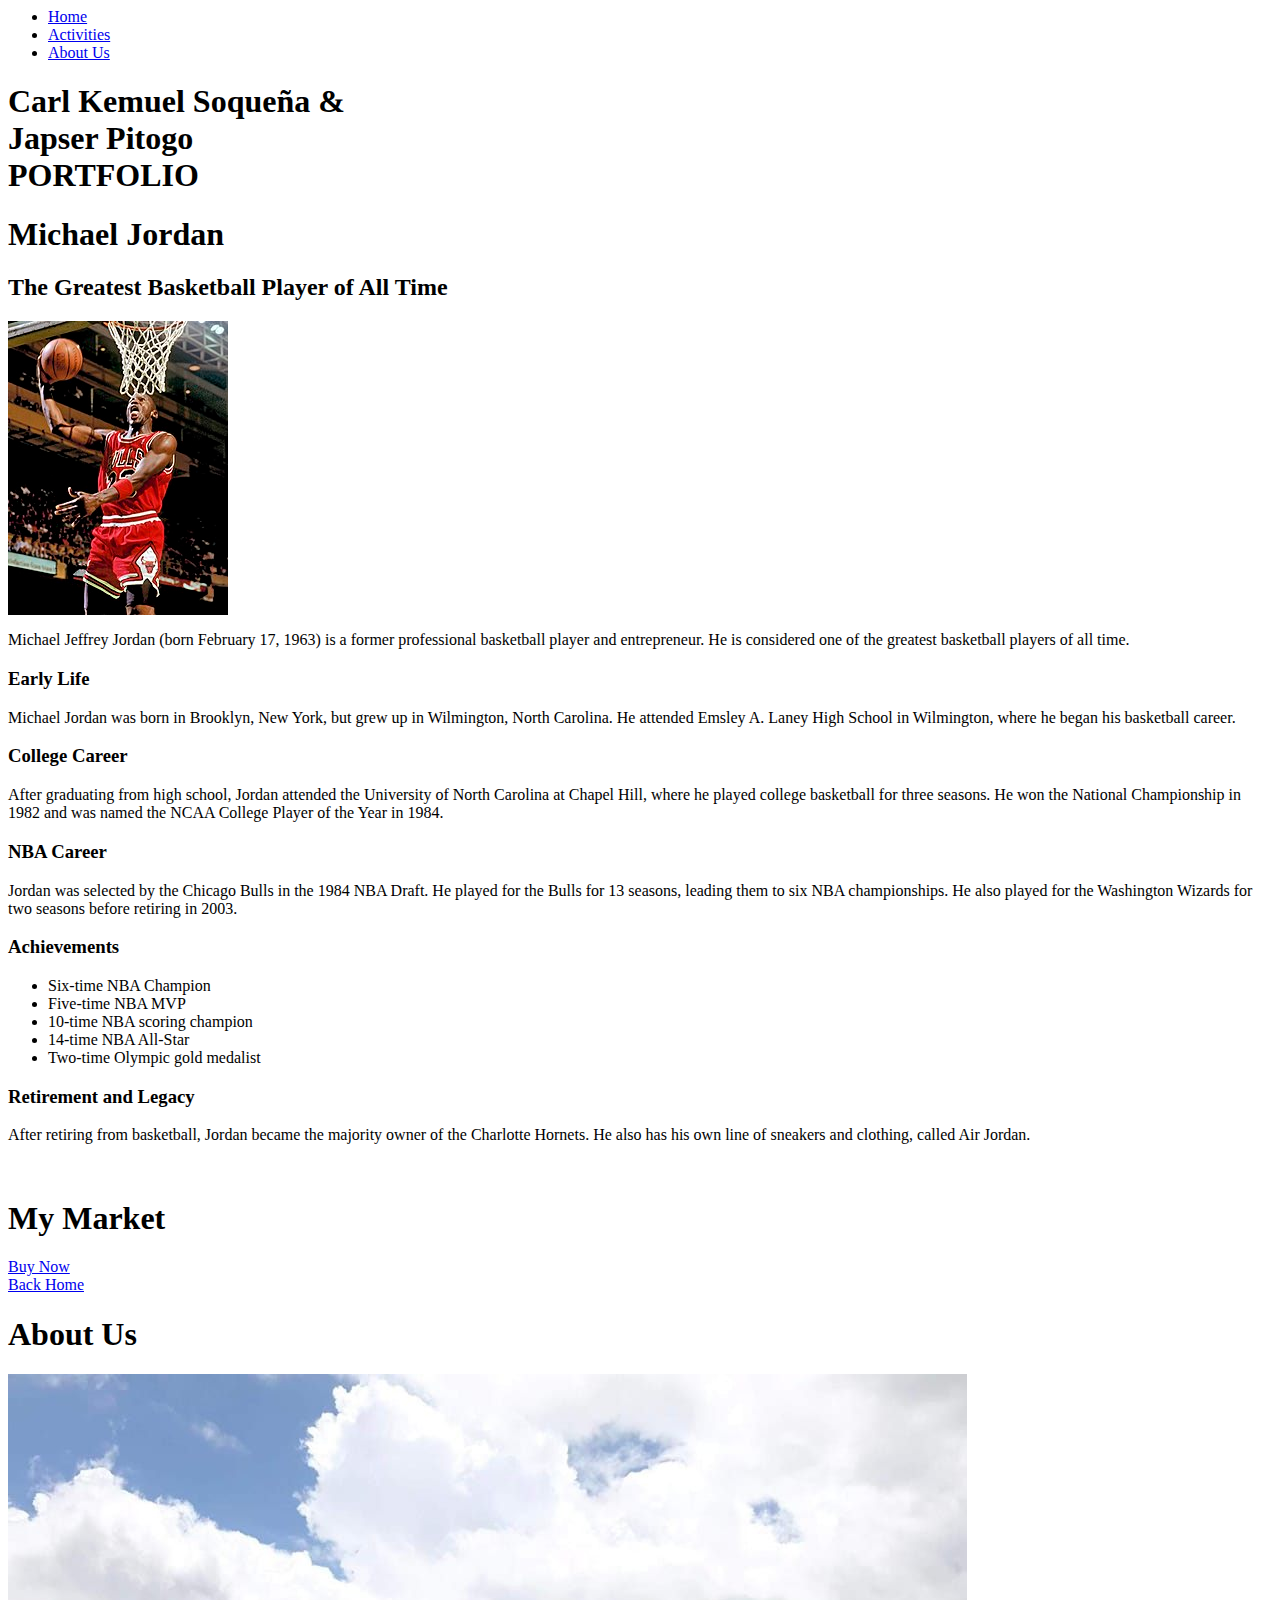
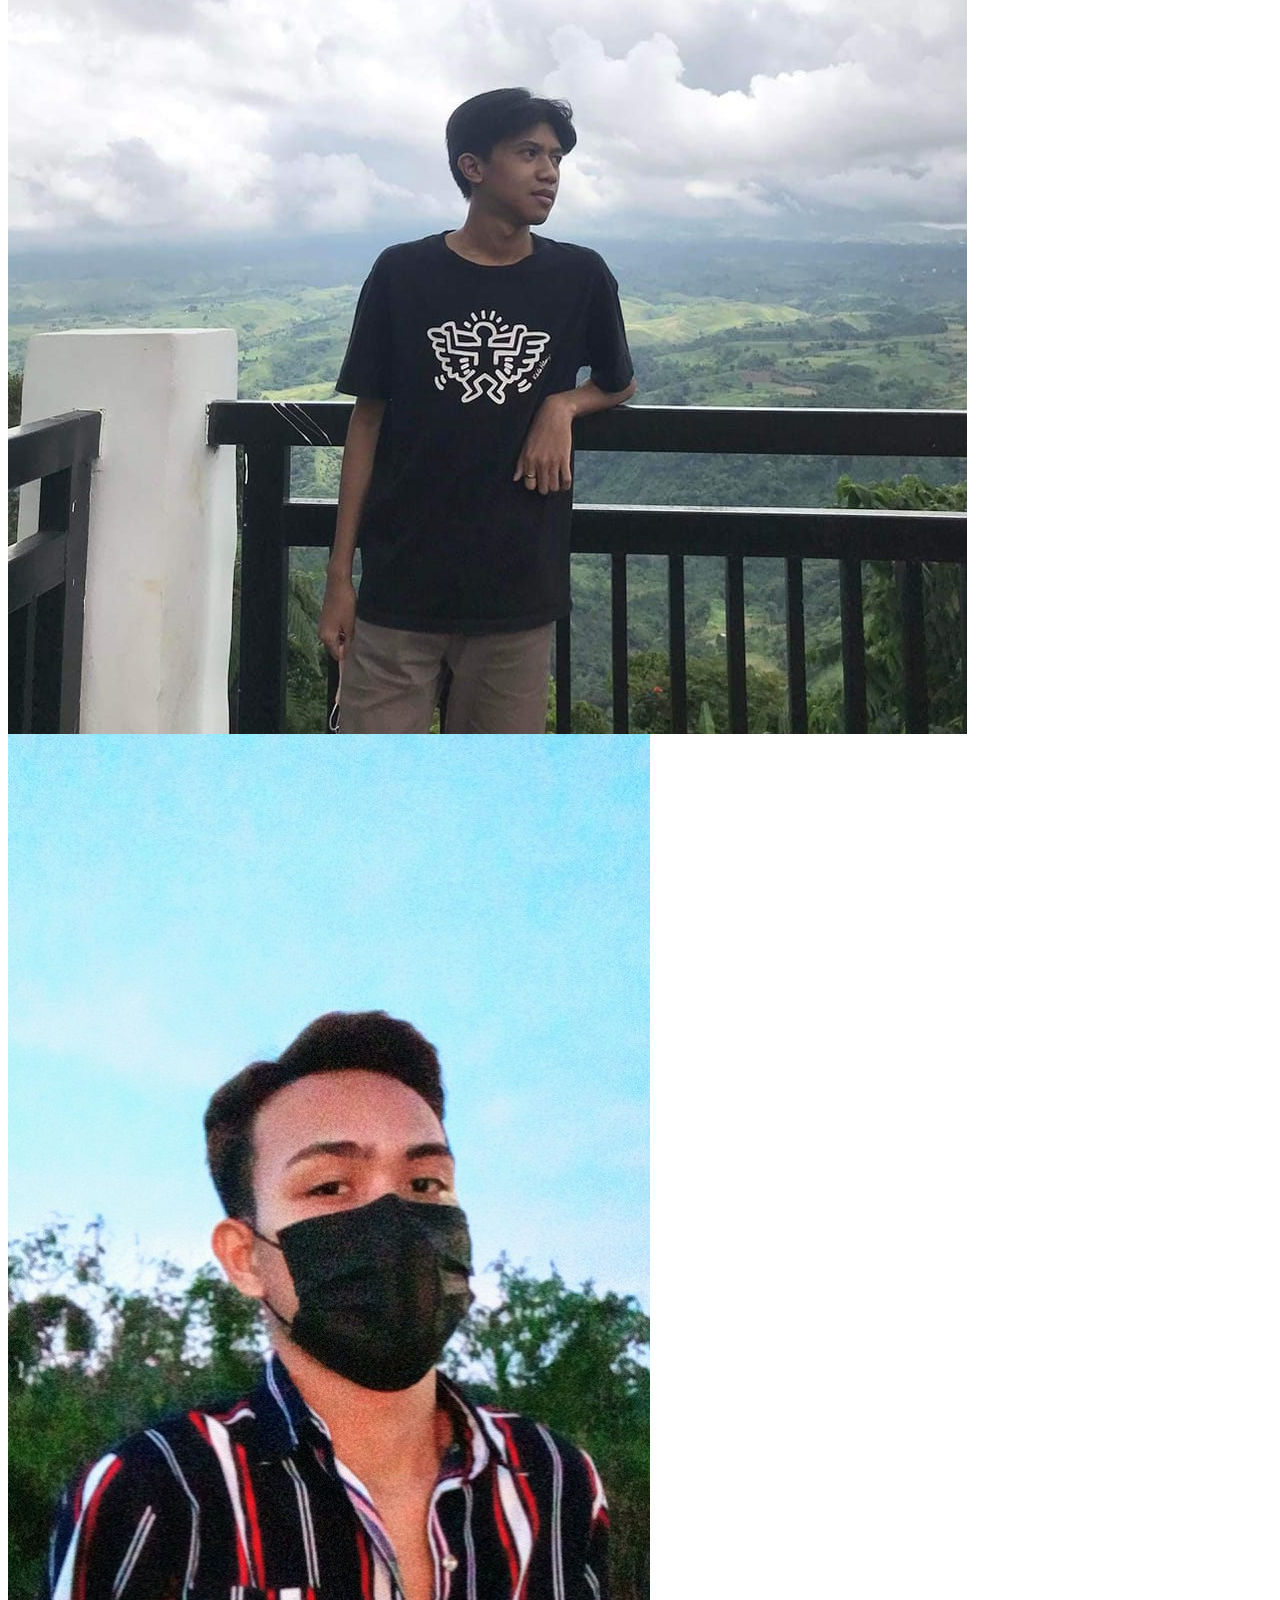
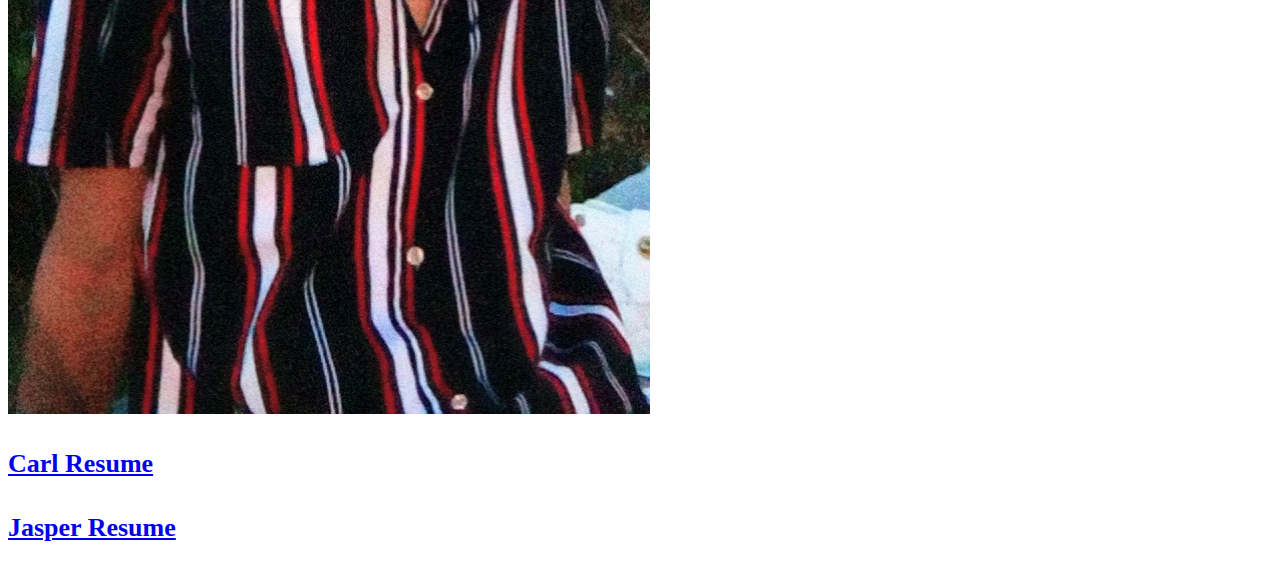
<file: index.html>
<html lang="en">
<head>
    <meta charset="UTF-8">
    <meta http-equiv="X-UA-Compatible" content="IE=edge">
    <meta name="viewport" content="width=device-width, initial-scale=1.0">
    <title>Portfolio</title>
    <link rel="stylesheet" href="css/style.css">
</head>
<body>
    <nav class="navbar">
      <ul>
         <li><a href="#home">Home</a></li>
         <li><a href="#activities">Activities</a></li>
         <li><a href="#about us">About Us</a></li>
      </ul>
    </nav>

<section id="home">
    <div class="main">
        <h1 class="headings">Carl Kemuel Soqueña & <br> Japser Pitogo <br> PORTFOLIO</h1>
    </div>
    </section>

<section id="activities">
    <body >
        <header>
            <h1>Michael Jordan</h1>
            <h2>The Greatest Basketball Player of All Time</h2>
        </header>
    
        <div id="main">
            <img src="image/mj.jpg" alt="Michael Jordan">
            <p>Michael Jeffrey Jordan (born February 17, 1963) is a former professional basketball player and entrepreneur. He is considered one of the greatest basketball players of all time.</p>
            
            <h3>Early Life</h3>
            <p>Michael Jordan was born in Brooklyn, New York, but grew up in Wilmington, North Carolina. He attended Emsley A. Laney High School in Wilmington, where he began his basketball career.</p>
            
            <h3>College Career</h3>
            <p>After graduating from high school, Jordan attended the University of North Carolina at Chapel Hill, where he played college basketball for three seasons. He won the National Championship in 1982 and was named the NCAA College Player of the Year in 1984.</p>
            
            <h3>NBA Career</h3>
            <p>Jordan was selected by the Chicago Bulls in the 1984 NBA Draft. He played for the Bulls for 13 seasons, leading them to six NBA championships. He also played for the Washington Wizards for two seasons before retiring in 2003.</p>
            
            <h3>Achievements</h3>
            <ul>
                <li>Six-time NBA Champion</li>
                <li>Five-time NBA MVP</li>
                <li>10-time NBA scoring champion</li>
                <li>14-time NBA All-Star</li>
                <li>Two-time Olympic gold medalist</li>
            </ul>
    
            <h3>Retirement and Legacy</h3>
            <p>After retiring from basketball, Jordan became the majority owner of the Charlotte Hornets. He also has his own line of sneakers and clothing, called Air Jordan.</p>
        </div>
    </body>
      </section> 
      <br>
      <html>
          <body>
            <h1 class="headings"> My Market</h1>
            <div class="bg-text"><a href="market.html">Buy Now</a></div>
            <div class="bg-image"></div>   
            </body>
      </html>
    </section>
    

<body>
    <a href="index.html">Back Home</a>
<section id="about us">
    <h1 class="headings">About Us</h1>
       <div class="gallery">
          <div class="box1">
              <img src="image/picr.jpg" alt="picr">
              <img src="image/poriflepic.jpg" alt="jasper">

            </div>
        </div>
        <b>
          <div class="container">
            <h4 style="font-size:26px"><div class="centered-1"><a href="resume1.html"> Carl Resume</a> </div></h4>
            <h4 style="font-size:26px"> <div class="centered"><a href="resume2.html"> Jasper Resume</a></div></h4>
          </div>
        
        </body>

     
</body>
</html>
</file>
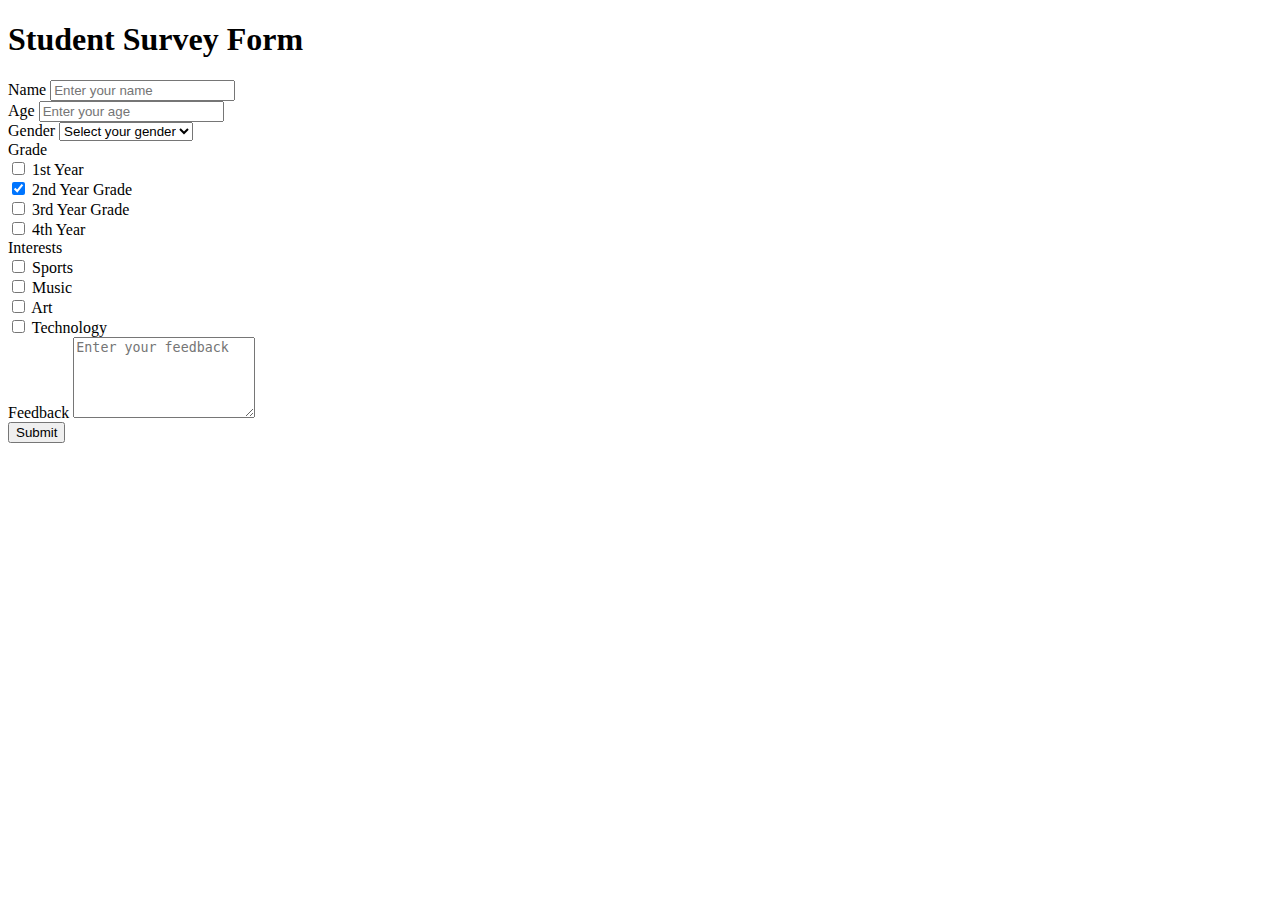
<file: form.html>
<!DOCTYPE html>
<html lang="en">

<head>
  <meta charset="UTF-8">
  <meta name="viewport" content="width=device-width, initial-scale=1.0">
  <link href="https://cdn.jsdelivr.net/npm/bootstrap@5.3.0-alpha3/dist/css/bootstrap.min.css" rel="stylesheet" integrity="sha384-KK94CHFLLe+nY2dmCWGMq91rCGa5gtU4mk92HdvYe+M/SXH301p5ILy+dN9+nJOZ" crossorigin="anonymous">
  <title>Student Survey Form</title>
</head>

<body>
  <div class="container">
    <h1>Student Survey Form</h1>
    <form>
      <div class="mb-3">
        <label for="name" class="form-label">Name</label>
        <input type="text" class="form-control" id="name" placeholder="Enter your name" required>
      </div>
      <div class="mb-3">
        <label for="age" class="form-label">Age</label>
        <input type="number" class="form-control" id="age" placeholder="Enter your age" required>
      </div>
      <div class="mb-3">
        <label for="gender" class="form-label">Gender</label>
        <select class="form-select" id="gender" required>
          <option value="" disabled selected>Select your gender</option>
          <option value="male">Male</option>
          <option value="female">Female</option>
          <option value="other">Other</option>
        </select>
      </div>
      <div class="mb-3">
        <label for="grade" class="form-label">Grade</label>
        <div class="form-check">
    <input class="form-check-input" type="checkbox" value="" id="flexCheckDefault">
    <label class="form-check-label" for="flexCheckDefault">
      1st Year
  </label>
</div>
<div class="form-check">
  <input class="form-check-input" type="checkbox" value="" id="flexCheckChecked" checked>
  <label class="form-check-label" for="flexCheckChecked">
    2nd Year
  </label>
   <label for="grade" class="form-label">Grade</label>
        <div class="form-check">
    <input class="form-check-input" type="checkbox" value="" id="flexCheckDefault">
    <label class="form-check-label" for="flexCheckDefault">
      3rd Year
  </label>
   <label for="grade" class="form-label">Grade</label>
        <div class="form-check">
    <input class="form-check-input" type="checkbox" value="" id="flexCheckDefault">
    <label class="form-check-label" for="flexCheckDefault">
      4th Year
  </label>
</div>
      </div>
      <div class="mb-3">
        <label for="interests" class="form-label">Interests</label>
        <div class="form-check">
          <input class="form-check-input" type="checkbox" id="sports">
          <label class="form-check-label" for="sports">Sports</label>
        </div>
        <div class="form-check">
          <input class="form-check-input" type="checkbox" id="music">
          <label class="form-check-label" for="music">Music</label>
        </div>
        <div class="form-check">
          <input class="form-check-input" type="checkbox" id="art">
          <label class="form-check-label" for="art">Art</label>
        </div>
        <div class="form-check">
          <input class="form-check-input" type="checkbox" id="technology">
          <label class="form-check-label" for="technology">Technology</label>
        </div>
      </div>
      <div class="mb-3">
        <label for="feedback" class="form-label">Feedback</label>
        <textarea class="form-control" id="feedback" rows="5" placeholder="Enter your feedback" required></textarea>
      </div>
      <button type="submit" class="btn btn-primary">Submit</button>
    </form>
  </div>

  <script src="https://cdn.jsdelivr.net/npm/bootstrap@5.3.0-alpha3/dist/js/bootstrap.bundle.min.js" integrity="sha384-ENjdO4Dr2bkBIFxQpeoTz1HIcje39Wm4jDKdf19U8gI4ddQ3GYNS7NTKfAdVQSZe" crossorigin="anonymous"></script>
</body>

</html>
</file>
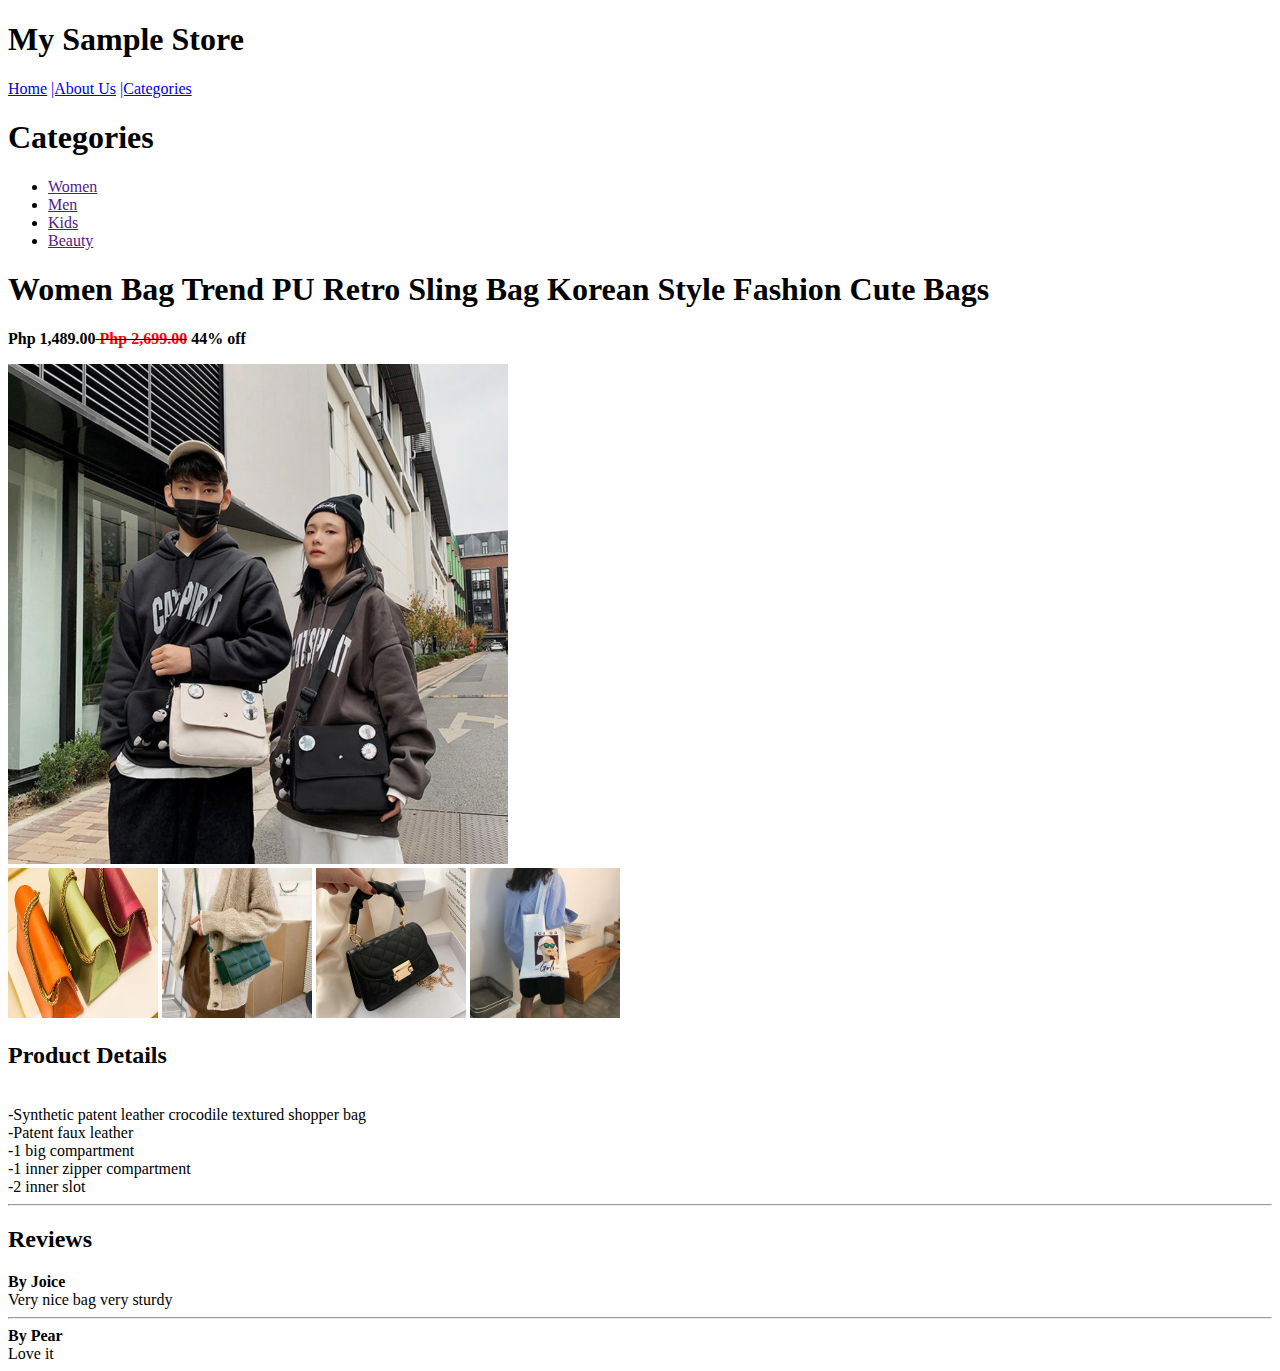
<file: market.html>
<!DOCTYPE html>
<html lang="en">
<head>
    <meta charset="UTF-8">
    <meta http-equiv="X-UA-Compatible" content="IE=edge">
    <meta name="viewport" content="width=device-width, initial-scale=1.0">
    <link rel="stylesheet" href="css/market.css">
    <title>MARKET</title>
    
</head>
<body>
    <h1>My Sample Store</h1>
    <a href="exercise2.html">Home</a>
    <a href="exercise2.html">|About Us</a>
    <a href="exercise2.html">|Categories</a>

    <h1>Categories</h1>
<ul>
    <li><a href="">Women</a></li>
    <li><a href="">Men</a></li>
    <li><a href="">Kids</a></li>
    <li><a href="">Beauty</a></li>
</ul>

<h1>Women Bag Trend PU Retro Sling Bag Korean Style Fashion Cute Bags</h1>
<b>
<p>Php 1,489.00<del> <span class="highlight-word-color"> Php 2,699.00</span></del> 44% off</p>
</b>  
    <div class="wrapper"></div>
      <img class="img-fashion" src="image/fashion.jfif" alt="fashion">
<br>
        <img class="img-colorbag" src="image/colorbag.jpg" alt="colorbag" >
          <img class="img-greenbag" src="image/greenbag.jfif" alt="greenbag" >
            <img class="img-kids" src="image/kids.jpg" alt="kids">
                <img class="img-whitebag" src="image/whitebag.jfif" alt="whitebag">


<h2>Product Details</h2>

   <br>-Synthetic patent leather crocodile textured shopper bag
      <br>-Patent faux leather
         <br> -1 big compartment
            <br> -1 inner zipper compartment
              <br>-2 inner slot

<hr>
   <h2>Reviews</h2>

<b>By Joice</b>
<br>
    Very nice bag very sturdy
<hr>
<b>By Pear</b>
<br>
    Love it 

</body>
</html>
</file>
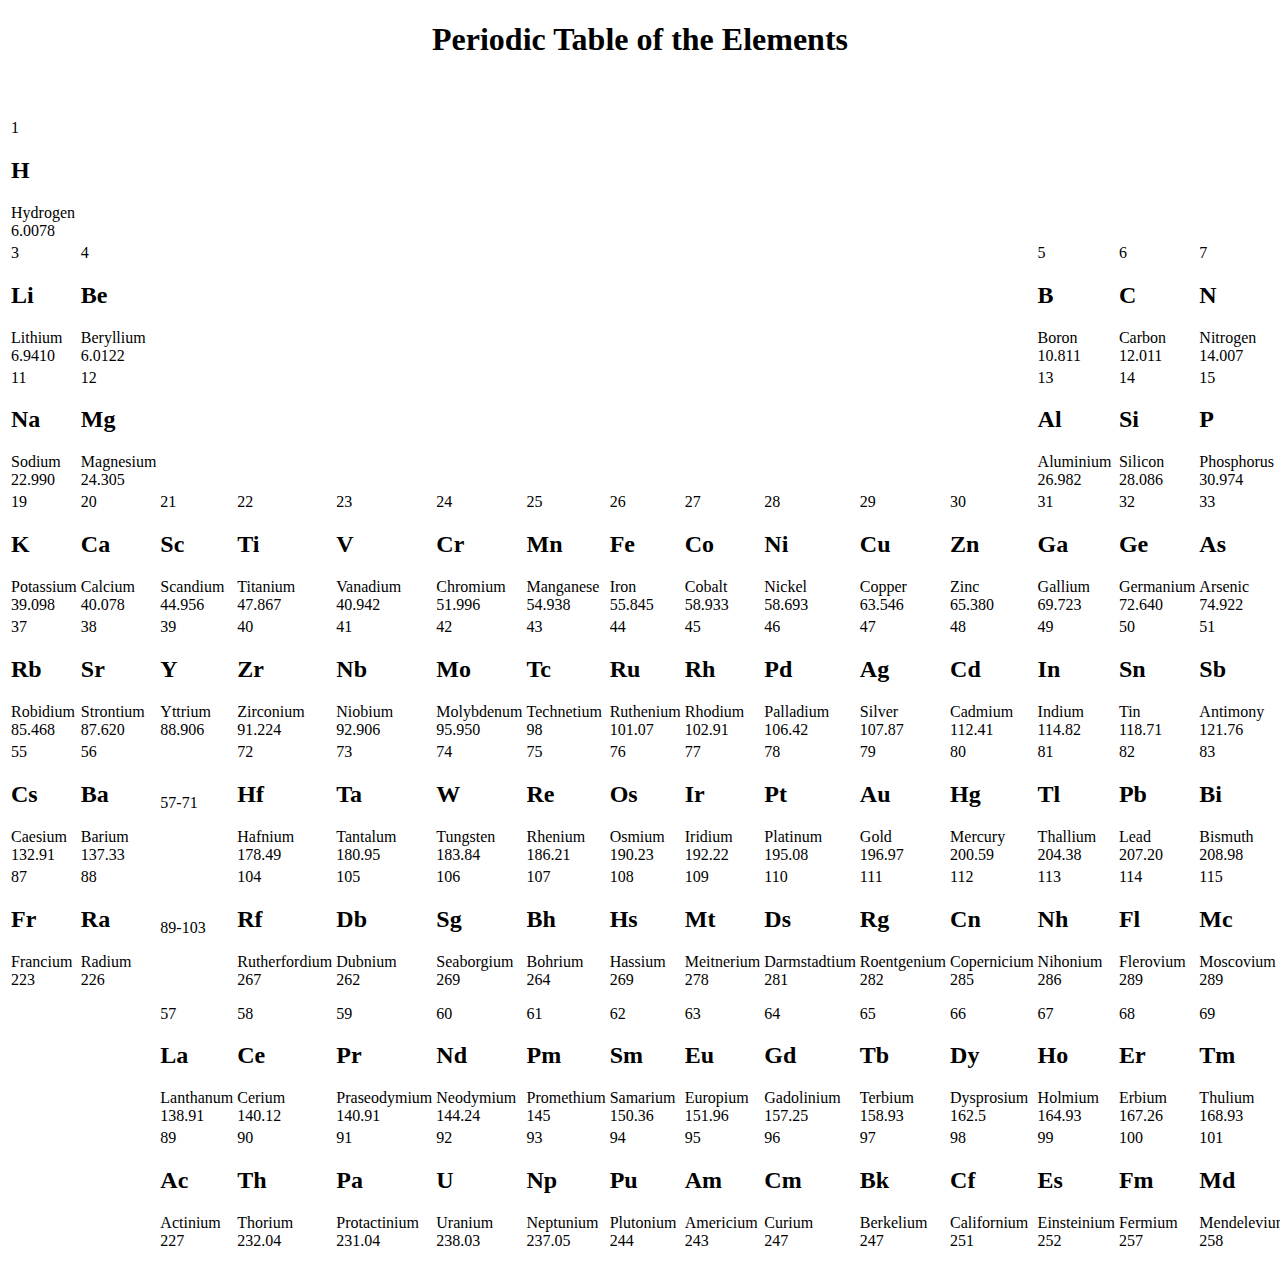
<file: periodic.html>
<!DOCTYPE html>
<html lang="en">
<head>
    <meta charset="UTF-8">
    <meta http-equiv="X-UA-Compatible" content="IE=edge">
    <meta name="viewport" content="width=device-width, initial-scale=1.0">
    <link rel="stylesheet" href="css/style.css">
    <title>Periodic Table</title>
</head>
<body>
    <center><h1 class="h1">Periodic Table of the Elements</h1></center>
    <br><br>
    <table>
        <tr>    
            <td class="color1">1<h2 class="color1">H</h2>Hydrogen 6.0078</td>
            <td colspan="16" class="border"></td>
            <td class="color2">2<br><h2 class="color2">He</h2>Helium 4.0026</td>
        </tr>
        <tr>    
            <td class="color7">3<br><h2 class="color7">Li</h2>Lithium 6.9410</td>
            <td class="color2">4<br><h2 class="color2">Be</h2>Beryllium 6.0122</td>
            <td colspan="10" class="border"></td>
            <td class="color5">5<br><h2 class="color5">B</h2>Boron 10.811</td>
            <td class="color1">6<br><h2 class="color1">C</h2>Carbon 12.011</td>
            <td class="color1">7<br><h2 class="color1">N</h2>Nitrogen 14.007</td>
            <td class="color1">8<br><h2 class="color1">O</h2>Oxygen 15.999</td>
            <td class="color1">9<br><h2 class="color1">F</h2>Fluorine 18.998</td>
            <td class="color2">10<br><h2 class="color2">Ne</h2>Neon<br>20.180</td>
        </tr>
        <tr>
            <td class="color7">11<br><h2 class="color7">Na</h2>Sodium 22.990</td>
            <td class="color2">12<br><h2 class="color2">Mg</h2>Magnesium 24.305</td>
            <td colspan="10" class="border"></td>
            <td class="color6">13<br><h2 class="color6">Al</h2>Aluminium 26.982</td>
            <td class="color5">14<br><h2 class="color5">Si</h2>Silicon 28.086</td>
            <td class="color1">15<br><h2 class="color1">P</h2>Phosphorus 30.974</td>
            <td class="color1">16<br><h2 class="color1">S</h2>Sufur<br>32.065</td>
            <td class="color1">17<br><h2 class="color1">C</h2>Cholirne 35.453</td>
            <td class="color2">18<br><h2 class="color2">Ar</h2>Argon 39.948</td>
        </tr>
        <tr>
            <td class="color7">19<br><h2 class="color7">K</h2>Potassium 39.098</td>
            <td class="color2">20<br><h2 class="color2">Ca</h2>Calcium 40.078</td>
            <td class="color3">21<br><h2 class="color3">Sc</h2>Scandium 44.956</td>
            <td class="color3">22<br><h2 class="color3">Ti</h2>Titanium 47.867</td>
            <td class="color3">23<br><h2 class="color3">V</h2>Vanadium 40.942</td>
            <td class="color3">24<br><h2 class="color3">Cr</h2>Chromium 51.996</td>
            <td class="color3">25<br><h2 class="color3">Mn</h2>Manganese 54.938</td>
            <td class="color3">26<br><h2 class="color3">Fe</h2>Iron<br>55.845</td>
            <td class="color3">27<br><h2 class="color3">Co</h2>Cobalt 58.933</td>
            <td class="color3">28<br><h2 class="color3">Ni</h2>Nickel<br>58.693</td>
            <td class="color3">29<br><h2 class="color3">Cu</h2>Copper 63.546</td>
            <td class="color3">30<br><h2 class="color3">Zn</h2>Zinc<br>65.380</td>
            <td class="color6">31<br><h2 class="color6">Ga</h2>Gallium 69.723</td>
            <td class="color5">32<br><h2 class="color5">Ge</h2>Germanium 72.640</td>
            <td class="color5">33<br><h2 class="color5">As</h2>Arsenic 74.922</td>
            <td class="color1">34<br><h2 class="color1">Se</h2>Selenium 78.960</td>
            <td class="color1">35<br><h2 class="color1">Br</h2>Bromine 79.904</td>
            <td class="color2">36<br><h2 class="color2">Kr</h2>Krypton 83.798</td>
        </tr>
        <tr>
            <td class="color7">37<br><h2 class="color7">Rb</h2>Robidium 85.468</td>
            <td class="color2">38<br><h2 class="color2">Sr</h2>Strontium 87.620</td>
            <td class="color3">39<br><h2 class="color3">Y</h2>Yttrium 88.906</td>
            <td class="color3">40<br><h2 class="color3">Zr</h2>Zirconium 91.224</td>
            <td class="color3">41<br><h2 class="color3">Nb</h2>Niobium 92.906</td>
            <td class="color3">42<br><h2 class="color3">Mo</h2>Molybdenum 95.950</td>
            <td class="color3">43<br><h2 class="color3">Tc</h2>Technetium 98</td>
            <td class="color3">44<br><h2 class="color3">Ru</h2>Ruthenium 101.07</td>
            <td class="color3">45<br><h2 class="color3">Rh</h2>Rhodium 102.91</td>
            <td class="color3">46<br><h2 class="color3">Pd</h2>Palladium 106.42</td>
            <td class="color3">47<br><h2 class="color3">Ag</h2>Silver<br>107.87</td>
            <td class="color3">48<br><h2 class="color3">Cd</h2>Cadmium 112.41</td>
            <td class="color6">49<br><h2 class="color6">In</h2>Indium 114.82</td>
            <td class="color6">50<br><h2 class="color6">Sn</h2>Tin<br> 118.71</td>
            <td class="color5">51<br><h2 class="color5">Sb</h2>Antimony 121.76</td>
            <td class="color5">52<br><h2 class="color5">Te</h2>Tellurium 127.60</td>
            <td class="color1">53<br><h2 class="color1">I</h2>Iodine 126.90</td>
            <td class="color2">54<br><h2 class="color2">Xe</h2>Xenon 131.29</td>
        </tr>
        <tr>
            <td class="color7">55<br><h2 class="color7">Cs</h2>Caesium 132.91</td>
            <td class="color2">56<br><h2 class="color2">Ba</h2>Barium 137.33</td>
            <td class="color8">57-71</td>
            <td class="color3">72<br><h2 class="color3">Hf</h2>Hafnium 178.49</td>
            <td class="color3">73<br><h2 class="color3">Ta</h2>Tantalum 180.95</td>
            <td class="color3">74<br><h2 class="color3">W</h2>Tungsten 183.84</td>
            <td class="color3">75<br><h2 class="color3">Re</h2>Rhenium 186.21</td>
            <td class="color3">76<br><h2 class="color3">Os</h2>Osmium 190.23</td>
            <td class="color3">77<br><h2 class="color3">Ir</h2>Iridium 192.22</td>
            <td class="color3">78<br><h2 class="color3">Pt</h2>Platinum 195.08</td>
            <td class="color3">79<br><h2 class="color3">Au</h2>Gold<br>196.97</td>
            <td class="color3">80<br><h2 class="color3">Hg</h2>Mercury 200.59</td>
            <td class="color6">81<br><h2 class="color6">Tl</h2>Thallium 204.38</td>
            <td class="color6">82<br><h2 class="color6">Pb</h2>Lead<br>207.20</td>
            <td class="color6">83<br><h2 class="color6">Bi</h2>Bismuth 208.98</td>
            <td class="color6">84<br><h2 class="color6">Po</h2>Polonium 209</td>
            <td class="color6">85<br><h2 class="color6">At</h2>Astatine<br>210</td>
            <td class="color2">86<br><h2 class="color2">Rn</h2>Radon<br>222</td>
        </tr>
        <tr>
            <td class="color7">87<br><h2 class="color7">Fr</h2>Francium 223</td>
            <td class="color2">88<br><h2 class="color2">Ra</h2>Radium<br>226</td>
            <td class="color9">89-103</td>
            <td class="color3">104<br><h2 class="color3">Rf</h2>Rutherfordium 267</td>
            <td class="color3">105<br><h2 class="color3">Db</h2>Dubnium<br>262</td>
            <td class="color3">106<br><h2 class="color3">Sg</h2>Seaborgium 269</td>
            <td class="color3">107<br><h2 class="color3">Bh</h2>Bohrium<br>264</td>
            <td class="color3">108<br><h2 class="color3">Hs</h2>Hassium<br>269</td>
            <td class="color4">109<br><h2 class="color4">Mt</h2>Meitnerium 278</td>
            <td class="color4">110<br><h2 class="color4">Ds</h2>Darmstadtium 281</td>
            <td class="color4">111<br><h2 class="color4">Rg</h2>Roentgenium 282</td>
            <td class="color4">112<br><h2 class="color4">Cn</h2>Copernicium 285</td>
            <td class="color4">113<br><h2 class="color4">Nh</h2>Nihonium 286</td>
            <td class="color4">114<br><h2 class="color4">Fl</h2>Flerovium 289</td>
            <td class="color4">115<br><h2 class="color4">Mc</h2>Moscovium 289</td>
            <td class="color4">116<br><h2 class="color4">Lv</h2>Livermorium 293</td>
            <td class="color4">117<br><h2 class="color4">Ts</h2>Tennessine 294</td>
            <td class="color4">118<br><h2 class="color4">Og</h2>Oganesson 294</td>
        </tr>
        <tr>
            <td colspan="18" class="border"></td>
        </tr>
        <tr>
            <td colspan="18" class="border"></td>
        </tr>
        <tr>
            <td colspan="18" class="border"></td>
        </tr>
        <tr>
            <td colspan="2" class="border"></td>
            <td class="color8">57<br><h2 class="color8">La</h2>Lanthanum 138.91</td>
            <td class="color8">58<br><h2 class="color8">Ce</h2>Cerium 140.12</td>
            <td class="color8">59<br><h2 class="color8">Pr</h2>Praseodymium 140.91</td>
            <td class="color8">60<br><h2 class="color8">Nd</h2>Neodymium 144.24</td>
            <td class="color8">61<br><h2 class="color8">Pm</h2>Promethium 145</td>
            <td class="color8">62<br><h2 class="color8">Sm</h2>Samarium 150.36</td>
            <td class="color8">63<br><h2 class="color8">Eu</h2>Europium 151.96</td>
            <td class="color8">64<br><h2 class="color8">Gd</h2>Gadolinium 157.25</td>
            <td class="color8">65<br><h2 class="color8">Tb</h2>Terbium 158.93</td>
            <td class="color8">66<br><h2 class="color8">Dy</h2>Dysprosium 162.5</td>
            <td class="color8">67<br><h2 class="color8">Ho</h2>Holmium 164.93</td>
            <td class="color8">68<br><h2 class="color8">Er</h2>Erbium 167.26</td>
            <td class="color8">69<br><h2 class="color8">Tm</h2>Thulium 168.93</td>
            <td class="color8">70<br><h2 class="color8">Yb</h2>Ytterbium 173.04</td>
            <td class="color8">71<br><h2 class="color8">Lu</h2>Lutetium 174.97</td>
            <td colspan="1" class="border"></td>
        </tr>
        <tr>
            <td colspan="2" class="border"></td>
            <td class="color9">89<br><h2 class="color9">Ac</h2>Actinium 227</td>
            <td class="color9">90<br><h2 class="color9">Th</h2>Thorium 232.04</td>
            <td class="color9">91<br><h2 class="color9">Pa</h2>Protactinium 231.04</td>
            <td class="color9">92<br><h2 class="color9">U</h2>Uranium 238.03</td>
            <td class="color9">93<br><h2 class="color9">Np</h2>Neptunium 237.05</td>
            <td class="color9">94<br><h2 class="color9">Pu</h2>Plutonium 244</td>
            <td class="color9">95<br><h2 class="color9">Am</h2>Americium 243</td>
            <td class="color9">96<br><h2 class="color9">Cm</h2>Curium<br>247</td>
            <td class="color9">97<br><h2 class="color9">Bk</h2>Berkelium 247</td>
            <td class="color9">98<br><h2 class="color9">Cf</h2>Californium 251</td>
            <td class="color9">99<br><h2 class="color9">Es</h2>Einsteinium 252</td>
            <td class="color9">100<br><h2 class="color9">Fm</h2>Fermium 257</td>
            <td class="color9">101<br><h2 class="color9">Md</h2>Mendelevium 258</td>
            <td class="color9">102<br><h2 class="color9">No</h2>Nobelium 259</td>
            <td class="color9">103<br><h2 class="color9">Lr</h2>Lawrencium 262</td>
            <td colspan="1" class="border"></td>
        </tr>
    </table>
</body>
</html>
</file>
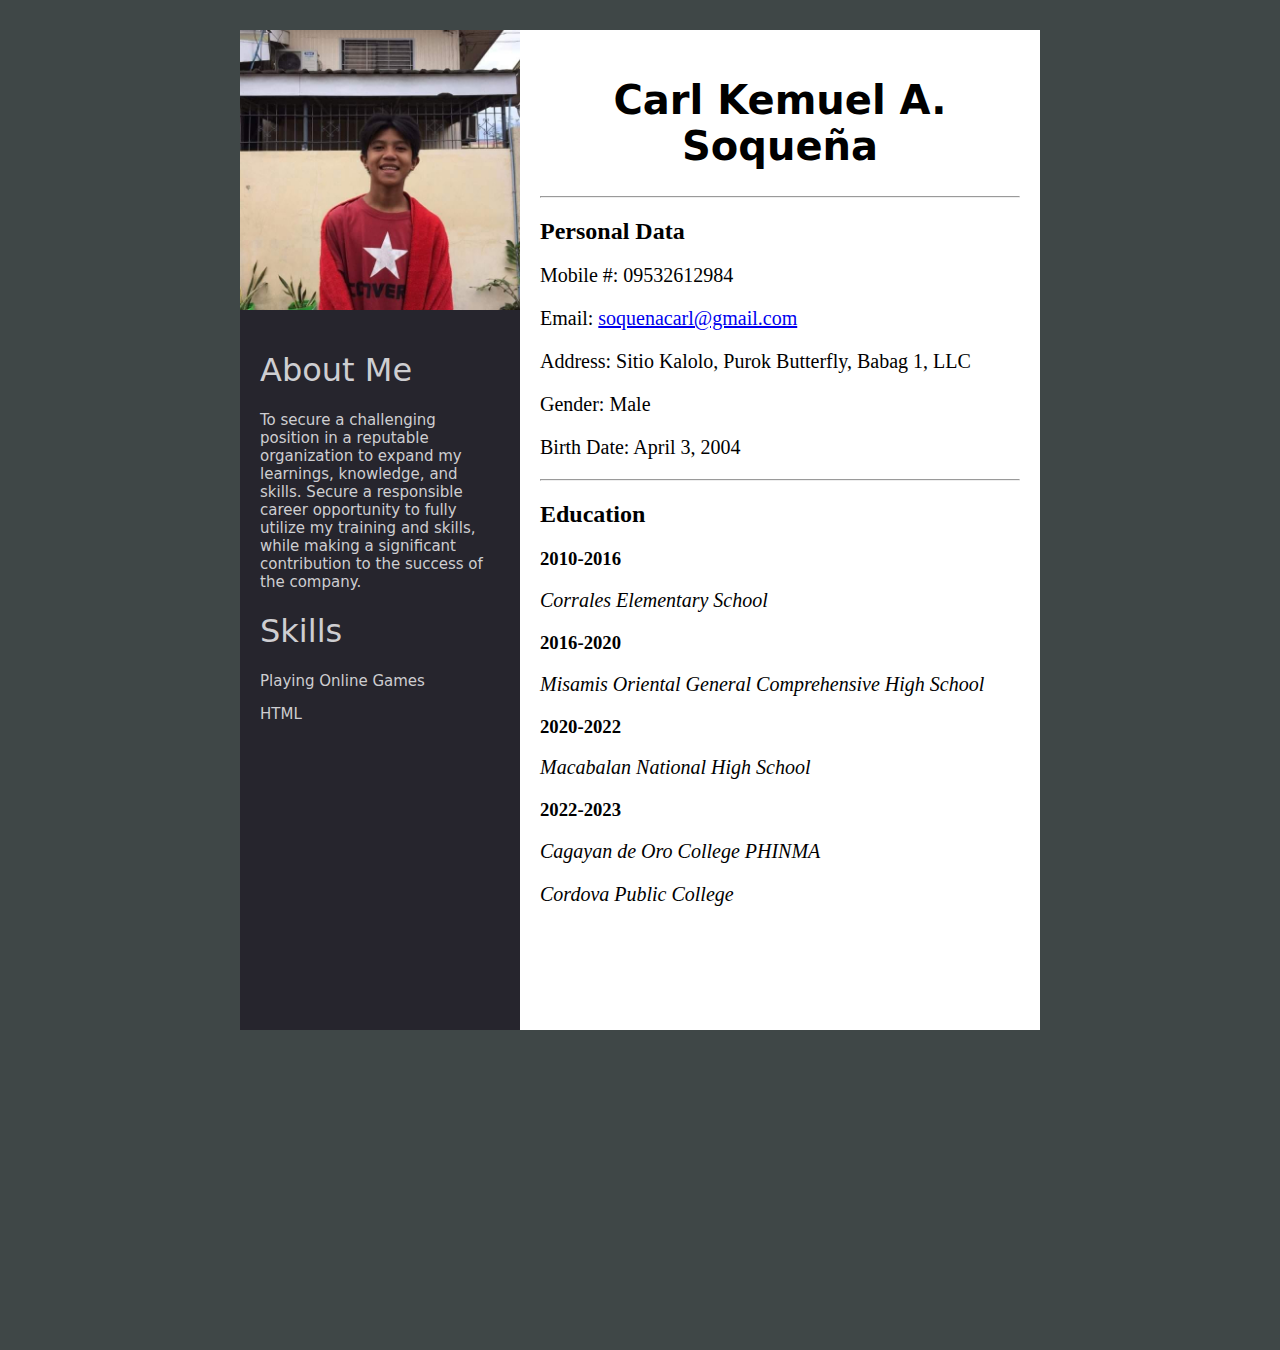
<file: resume1.html>
<html lang="en">
<head>
  <meta charset="UTF-8">
  <meta http-equiv="X-UA-Compatible" content="IE=edge">
  <meta name="viewport" content="width=device-width, initial-scale=1.0">
   <link rel="stylesheet" href="css/resume1.css">
  <title>Resume</title>
</head>
<body>
  <div class="box-outer">
    <div class="resume-box">
        <div class="box-1">
           <img src="image/me.jpg" class="profile">
           <div class="content">
           <h1>About Me</h1>
           <p>
            To secure a challenging position in a reputable organization to expand my learnings, knowledge, and skills. Secure a responsible career opportunity to fully utilize my training and skills, while making a significant contribution to the success of the company.

           </p>

           <h1>Skills</h1>
           <p>Playing Online Games</p>
           
           <p>HTML</p>
           </div>
        </div>

        <div class="box-2">
             <div class="intro">
              <h1>Carl Kemuel A. Soqueña </h1>
              <hr class="hr"/>
              </div>
              <h2>Personal Data</h2>
              <p class="para-1">Mobile #: 09532612984</p>
              <p class="para-1">Email: <a href="https://mailto:soquenacarl@gmail.com">soquenacarl@gmail.com</a></p>
              <p class="para-1">Address: Sitio Kalolo, Purok Butterfly, Babag 1, LLC</p>
              <p class="para-1">Gender: Male</p>
              <p class="para-1">Birth Date: April 3, 2004</p>
              <hr class="hr"/>
                <h2>Education</h2>
                <h3>2010-2016</h3>
                <p class="para-2"><i>Corrales Elementary School</i></p>
                <h3>2016-2020</h3>
                <p class="para-2"><i>Misamis Oriental General Comprehensive High School</i></p>
                <h3>2020-2022</h3>
                <p class="para-2"><i>Macabalan National High School</i></p>
                <h3>2022-2023</h3>
                <p class="para-2"><i>Cagayan de Oro College PHINMA</i></p>
                <p class="para-2"><i>Cordova Public College</i></p>
        </div>

    </div>
  </div>

</body>
</html>
</file>
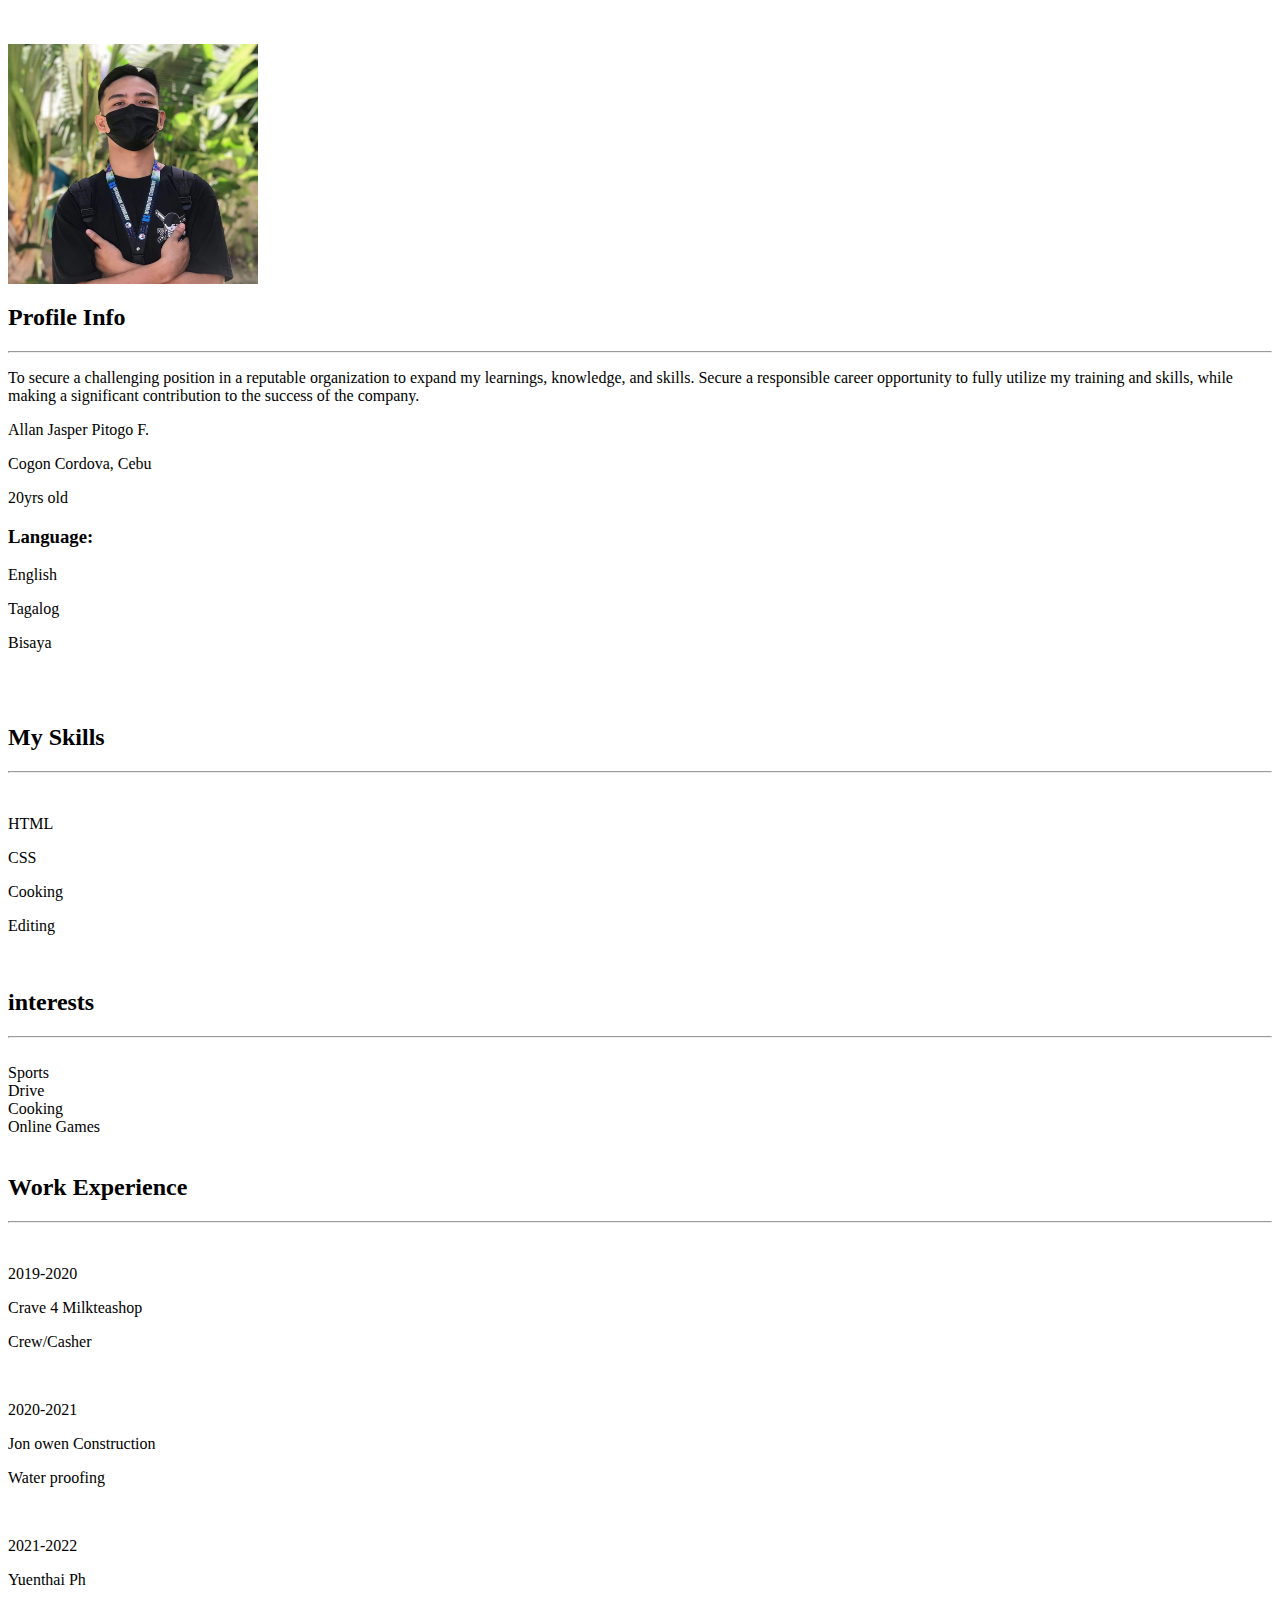
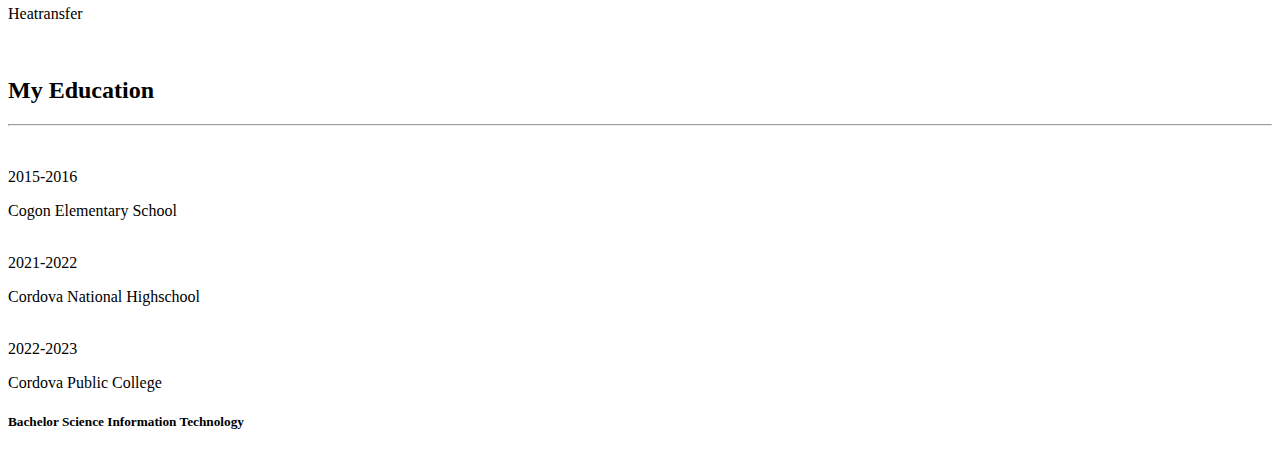
<file: resume2.html>
<body>

    <div class="resume-main">
        <div class="left-box">
            <br><br>
            <div class="profile">
                <img src="image/jasper.jpg" alt="profile picture"  width="250" height="240" >
            </div>
            <div class="content-box">
            <h2>Profile Info</h2>
            <hr class="hr1">
            <p class="p1">To secure a challenging position in a reputable organization to expand my learnings, knowledge, and skills. Secure a responsible career opportunity to fully utilize my training and skills, while making a significant contribution to the success of the company. </p>
            <p class="p2">Allan Jasper Pitogo F. </p>
            <p class="p3">Cogon Cordova, Cebu </p>
            <p class="p4">20yrs old </p>
    
            <h3>Language:</h3>
            <p class="p2">English</p>
            <div id="progress"></div>
            <p class="p2">Tagalog</p>
            <div id="progress1"></div>
            <p class="p2">Bisaya</p>
            <div id="progress1"></div>
    
            <br><br>
            <h2>My Skills</h2>
            <hr class="hr1">
            <br>
            <div class="col-div-6"><p class="p2">HTML</p></div>
            <div class="col-div-6">
                <i class="fa fa-circle circle"></i>
                <i class="fa fa-circle circle"></i>
                <i class="fa fa-circle circle"></i>
                <i class="fa fa-circle circle1"></i>
                <i class="fa fa-circle circle1"></i>
            </div>
                <div class="clearfix"></div>
            <div class="col-div-6"><p class="p2">CSS</p></div>
            <div class="col-div-6">
                <i class="fa fa-circle circle"></i>
                <i class="fa fa-circle circle"></i>
                <i class="fa fa-circle circle"></i>
                <i class="fa fa-circle circle"></i>
                <i class="fa fa-circle circle1"></i>
            </div>
                <div class="clearfix"></div>
            <div class="col-div-6"><p class="p2">Cooking</p></div>
            <div class="col-div-6">
                <i class="fa fa-circle circle"></i>
                <i class="fa fa-circle circle"></i>
                <i class="fa fa-circle circle"></i>
                <i class="fa fa-circle circle1"></i>
                <i class="fa fa-circle circle1"></i>
            </div>
                <div class="clearfix"></div>
            <div class="col-div-6"><p class="p2">Editing</p></div>
            <div class="col-div-6">
                <i class="fa fa-circle circle"></i>
                <i class="fa fa-circle circle"></i>
                <i class="fa fa-circle circle1"></i>
                <i class="fa fa-circle circle1"></i>
                <i class="fa fa-circle circle1"></i>
            </div>
    
                <div class="clearfix"></div>
                <br>
                <h2>interests</h2>
                <hr class="hr1">
                <br>
                <div class="col-div-3 col3">
                    <i class="fa fa-futbol-o in"></i>
                    <span class="inp">Sports</span>
                </div>
                <div class="col-div-3 col3">
                    <i class="fa fa-futbol-o in"></i>
                    <span class="inp">Drive</span>
                </div>
                <div class="col-div-3 col3">
                    <i class="fa fa-futbol-o in"></i>
                    <span class="inp">Cooking</span>
                </div>
                <div class="col-div-3 col3">
                    <i class="fa fa-futbol-o in"></i>
                    <span class="inp">Online Games</span>
                </div>
            </div>
        </div>
    
            <br>	
            <h2 class="heading">Work Experience</h2>
            <hr class="hr2"> 
            <br>
            <div class="col-div-4">
                <p class="p5">2019-2020</p>
                <span class="span1">Crave 4 Milkteashop</span>
            </div>
            <div class="col-div-8">
                <p class="p5">Crew/Casher</p>
            </div>
            <div class="clearfix"></div>
            <br>
            <div class="col-div-4">
                <p class="p5">2020-2021</p>
                <span class="span1">Jon owen Construction</span>
            </div>
            <div class="col-div-8">
                <p class="p5">Water proofing</p>
            </div>
            <div class="clearfix"></div>
            <br>
            <div class="col-div-4">
                <p class="p5">2021-2022</p>
                <span class="span1">Yuenthai Ph</span>
            </div>
            <div class="col-div-8">
                <p class="p5">Heatransfer</p>
            </div>
            <div class="clearfix"></div>
    
            <br>	
            <h2 class="heading">My Education</h2>
            <hr class="hr2">
            <br>
            <div class="col-div-4">
                <p class="p5">2015-2016</p>
                <span class="span1">Cogon Elementary School</span>
            </div>
    
            </div>
            <div class="clearfix"></div>
            <br>
            <div class="col-div-4">
                <p class="p5">2021-2022</p>
                <span class="span1">Cordova National Highschool</span>
            </div>
            <div class="clearfix"></div>
            <br>
            <div class="col-div-4">
                <p class="p5">2022-2023</p>
                <span class="span1">Cordova Public College</span>
            </div>
            <div>
                <p><h5>Bachelor Science Information Technology</h5></p>
            </div>
            </div>
            <div class="clearfix"></div>
        </div>
        <div class="clearfix"></div>
    
    </div>
    
    </body>
    </html>
</file>
<file: css/style.css>

</file>
<file: css/market.css>
.wrapper {
    margin: 0 auto;
    padding: 0 auto;
}
.img-fashion {
    width: 500px;
    height: 500px;
}
.img-colorbag {
    width: 150px;
    height: 150px;
}
.img-greenbag {
    width: 150px;
    height: 150px;
}
.img-kids {
    width: 150px;
    height: 150px;
}
.img-whitebag {
    width: 150px;
    height: 150px;
}
.highlight-word-color {
    color: red;
}
</file>
<file: css/resume1.css>
body{
    margin: 0;
    padding: 0;
    background-color: rgb(63, 71, 71);
    height: 150vh;
}
.img{
    display: flex;
    width: 100%;
}
.clearfix{
    clear: both;
}
.resume-box{
    width: 800px;
    height: 1000px;
    margin: 0 auto;
    background-color: white;
}
.box-outer{
    padding: 30px;
}
.box-1{
    background-color: #26252d;
    width: 35%;
    float: left;
    height: 1000px;
}
.box-2{
    width: 60%;
    float: left;
    padding: 20px;
}
.profile{
    width: 100%;
}
.content{
    padding: 20px;
}
h1{
    color: #ceced1;
    font-family: system-ui;
    font-weight: 300;
    text-transform: auto; 
}
p{
    color: #ceced1;
    font-family: system-ui;
    font-weight: 300;
    font-size: 15px;
}
.intro{
    text-align: center;
}
.intro h1{
    font-size: 40px;
    font-weight: bold;
    color: black;
}
.para-1{
    font-family: serif;
    font-size: 20px;
    text-transform: auto;
    color: black;     
    font-weight: 400;
    margin-bottom: 20px;
    margin-top: 0px;
}
.para-2{
    font-family: serif;
    font-size: 20px;
    text-transform: auto;
    color: black;
    font-weight: 400;
    margin-bottom: 20px;
    margin-top: 0px;
}
</file>
